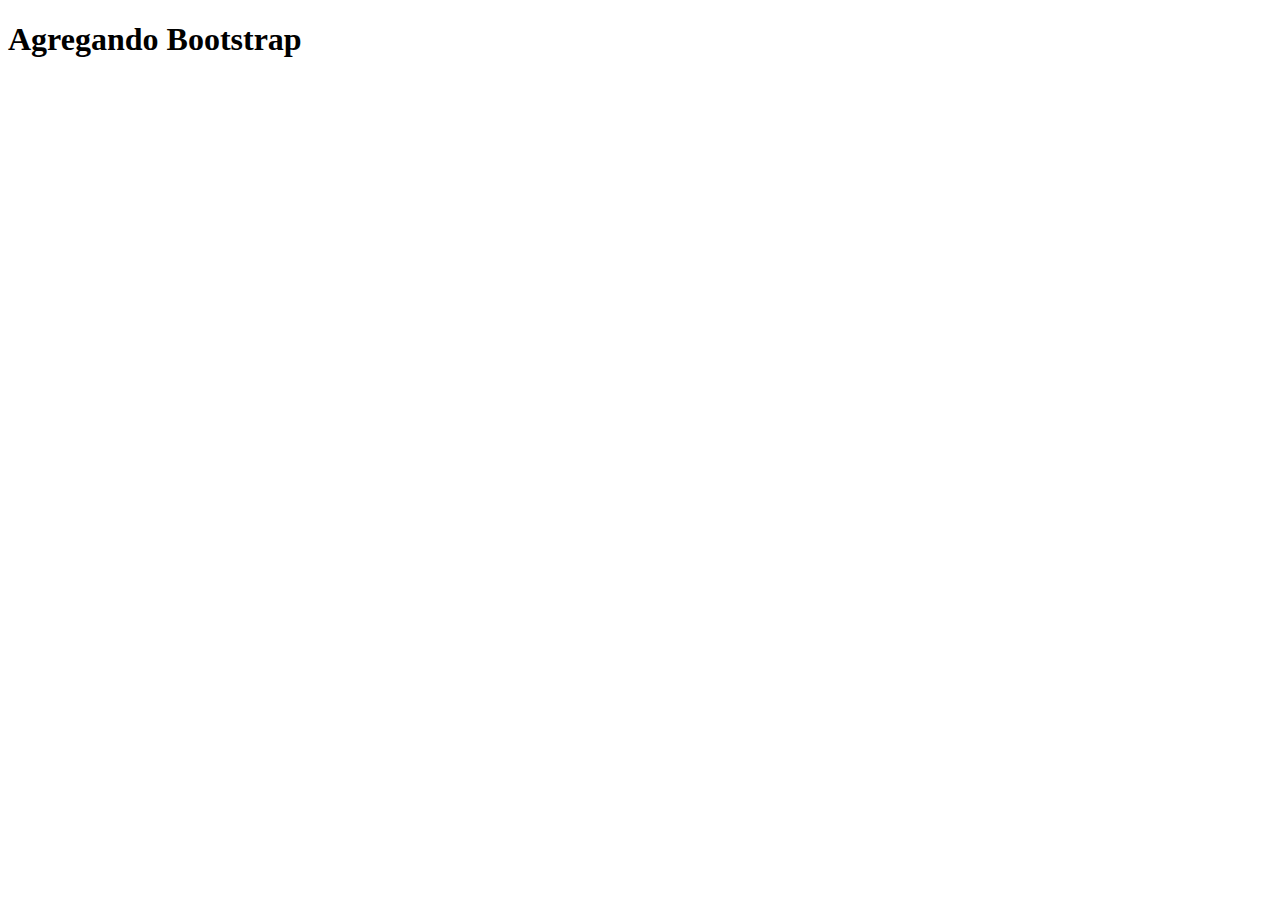
<file: Bootstrap/index.html>
<!doctype html>
<html lang="en">
  <head>
    <meta charset="utf-8">
    <meta name="viewport" content="width=device-width, initial-scale=1">
    <title>Bootstrap</title>
    <link href="https://cdn.jsdelivr.net/npm/bootstrap@5.3.0-alpha1/dist/css/bootstrap.min.css" rel="stylesheet" integrity="sha384-GLhlTQ8iRABdZLl6O3oVMWSktQOp6b7In1Zl3/Jr59b6EGGoI1aFkw7cmDA6j6gD" crossorigin="anonymous">
  </head>
  <body>
    <h1>Agregando Bootstrap</h1>

    
    <script src="https://cdn.jsdelivr.net/npm/bootstrap@5.3.0-alpha1/dist/js/bootstrap.bundle.min.js" integrity="sha384-w76AqPfDkMBDXo30jS1Sgez6pr3x5MlQ1ZAGC+nuZB+EYdgRZgiwxhTBTkF7CXvN" crossorigin="anonymous"></script>
  </body>
</html>
</file>
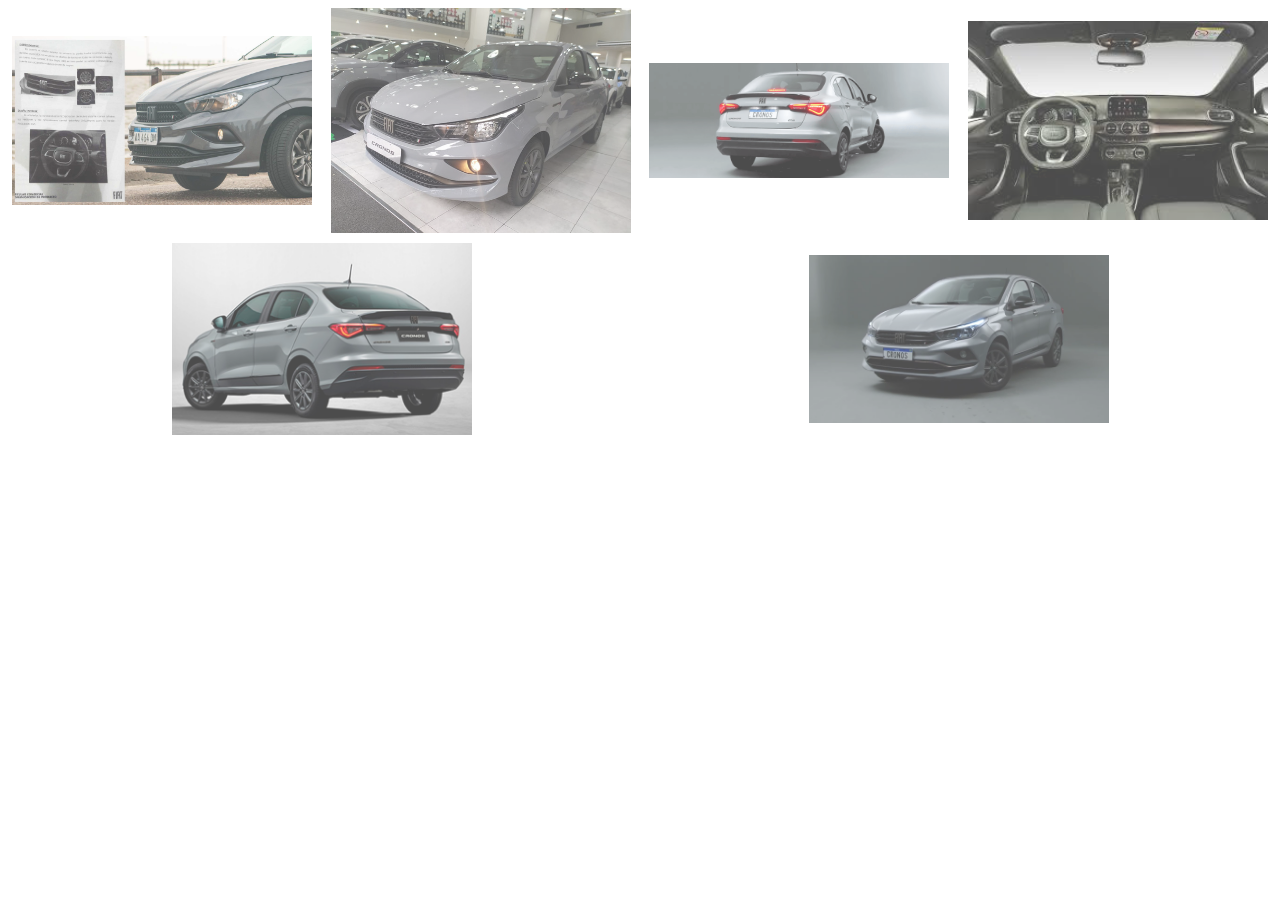
<file: Ejercicio-DisposicionCSS/index.html>
<!DOCTYPE html>
<html lang="es">
<head>
    <meta charset="UTF-8">
    <meta http-equiv="X-UA-Compatible" content="IE=edge">
    <meta name="viewport" content="width=device-width, initial-scale=1.0">
    <title>Disposición de elementos en CSS</title>
    <link rel="stylesheet" href="disposicion.css">
</head>
<body>
    <div class="galeria">
        <img class="imagen-galeria" src="img/cronos-2023.jpg" alt="Cronos">
        <img class="imagen-galeria" src="img/D_NQ_NP_801495-MLA53285292650_012023-W.jpg" alt="Cronos">
        <img class="imagen-galeria" src="img/fiat-cronos-2023.png" alt="Cronos">
        <img class="imagen-galeria" src="img/images.jpeg" alt="Cronos">
        <img class="imagen-galeria" src="img/img-design-esportivo.jpg" alt="Cronos">
        <img class="imagen-galeria" src="img/maxresdefault.jpg" alt="Cronos">
    </div>
</body>
</html>
</file>
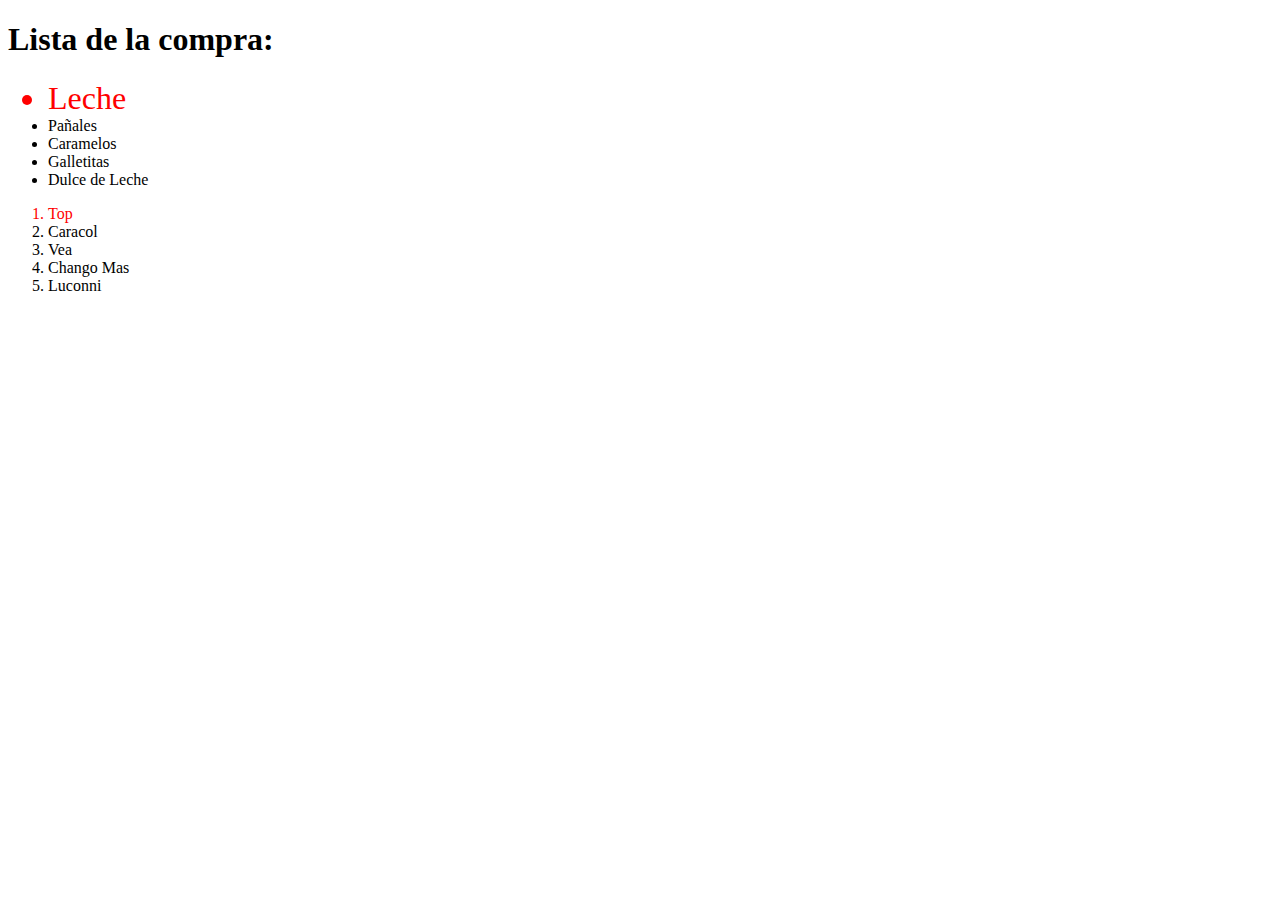
<file: Ejercicio-IntroaCSS/index.html>
<!DOCTYPE html>
<html lang="es">
    <head>
        <meta charset="UTF-8" />
        <meta http-equiv="X-UA-Compatible" content="IE=edge" />
        <meta name="viewport" content="width=device-width, initial-scale=1.0" />
        <title>Ganando precisión con los selectores en CSS</title>
        <link rel="stylesheet" href="estilos.css">
    </head>
    <body>
        <h1 id="titulo" class="encabezado">Lista de la compra:</h1>
        <div>
            <ul>
                <li id="elemento-1">Leche</li>
                <li id="elemento-2">Pañales</li>
                <li id="elemento-3">Caramelos</li>
                <li id="elemento-4">Galletitas</li>
                <li id="elemento-5">Dulce de Leche</li>
            </ul>
        </div>
        <div>
            <ol>
                <li id="elemento-1">Top</li>
                <li id="elemento-2">Caracol</li>
                <li id="elemento-3">Vea</li>
                <li id="elemento-4">Chango Mas</li>
                <li id="elemento-5">Luconni</li>
            </ol>
        </div>
    </body>
</html>
</file>
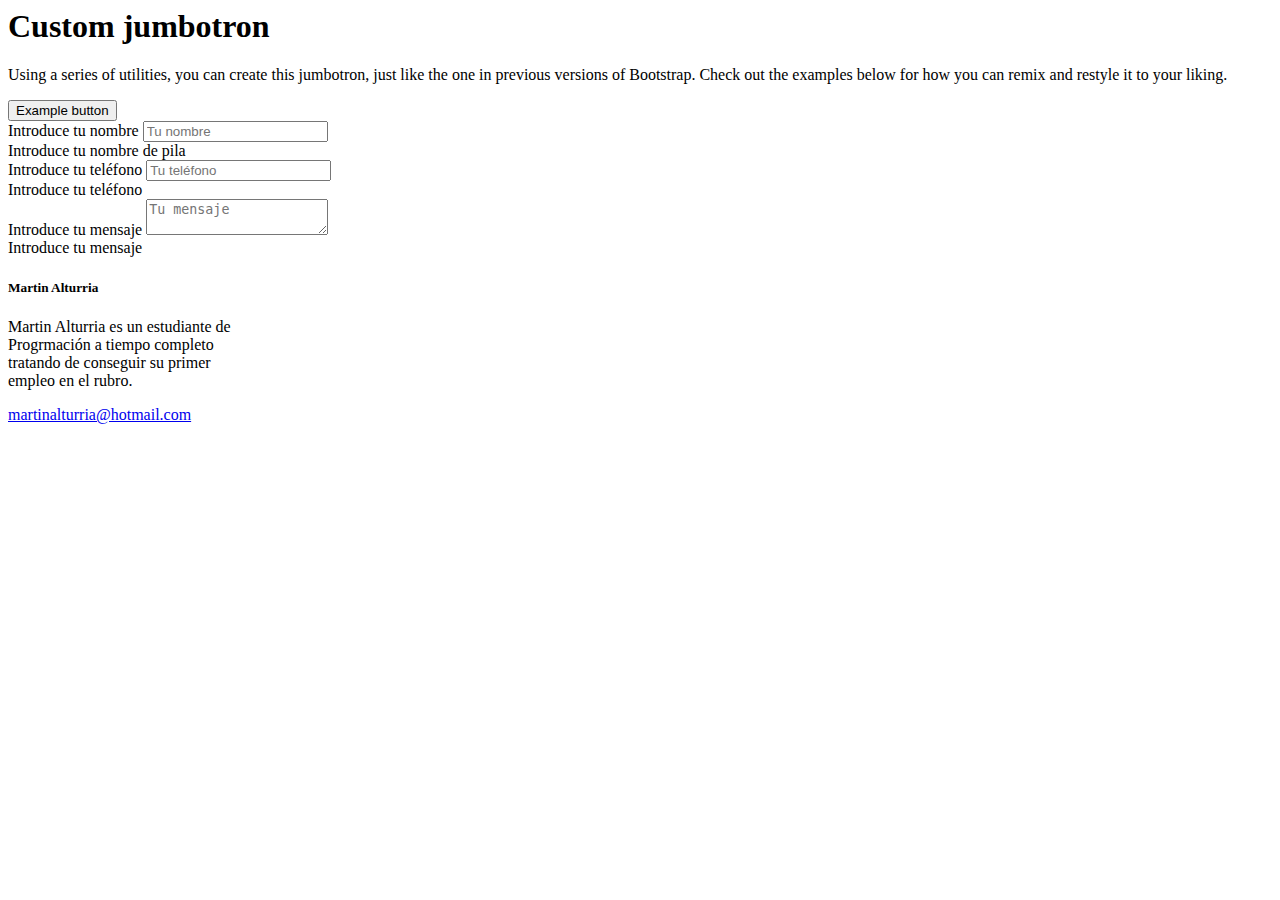
<file: Elementos de Boostrap/index.html>
<html lang="en">
    <head>
        <meta charset="UTF-8" />
        <meta http-equiv="X-UA-Compatible" content="IE=edge" />
        <meta name="viewport" content="width=device-width, initial-scale=1.0" />
        <title>Elementos de Interés en Bootstrap</title>
        <link
            href="https://cdn.jsdelivr.net/npm/bootstrap@5.1.3/dist/css/bootstrap.min.css"
            rel="stylesheet"
            integrity="sha384-1BmE4kWBq78iYhFldvKuhfTAU6auU8tT94WrHftjDbrCEXSU1oBoqyl2QvZ6jIW3"
            crossorigin="anonymous"
        />
    </head>
    <body class="" style="">
        <section class="row">
            <div class="bg-light p-5 rounded-3">
                <div class="container-fluid py-5">
                    <h1 class="display-5 fw-bold">Custom jumbotron</h1>
                    <p class="col-md-8 fs-4">
                        Using a series of utilities, you can create this
                        jumbotron, just like the one in previous versions of
                        Bootstrap. Check out the examples below for how you can
                        remix and restyle it to your liking.
                    </p>
                    <button
                        class="btn btn-primary btn-lg"
                        data-bs-toggle="modal"
                        data-bs-target="#modal-ejemplo"
                    >
                        Example button
                    </button>
                </div>
            </div>
        </section>
        <section class="row p-5">
            <form action="/">
                <div class="mb-3">
                    <label class="form-label" for="nombre"
                        >Introduce tu nombre</label
                    >
                    <input
                        id="nombre"
                        type="text"
                        class="form-control"
                        placeholder="Tu nombre"
                    />
                    <div class="form-text">Introduce tu nombre de pila</div>
                </div>
                <div class="mb-3">
                    <label class="form-label" for="telefono"
                        >Introduce tu teléfono</label
                    >
                    <input
                        id="telefono"
                        type="number"
                        class="form-control"
                        placeholder="Tu teléfono"
                    />
                    <div class="form-text">Introduce tu teléfono</div>
                </div>
                <div class="mb-3">
                    <label class="form-label" for="mensaje"
                        >Introduce tu mensaje</label
                    >
                    <textarea
                        id="mensaje"
                        type="text"
                        class="form-control"
                        placeholder="Tu mensaje"
                    ></textarea>
                    <div class="form-text">Introduce tu mensaje</div>
                </div>
            </form>
        </section>
        <section class="row p-5">
            <div class="card" style="width: 15rem">
                <div class="card-body">
                    <h5 class="card-title">Martin Alturria</h5>
                    <p class="card-text">
                        Martin Alturria es un estudiante de Progrmación a tiempo
                        completo tratando de conseguir su primer empleo en el
                        rubro.
                    </p>
                </div>
                <div class="card-footer">
                    <a href="mailto:gorka@gorkavillar.com"
                        >martinalturria@hotmail.com</a
                    >
                </div>
            </div>
        </section>
        <div
            class="modal fade"
            data-bs-backdrop="static"
            id="modal-ejemplo"
            aria-hidden="true"
            style="display: none"
        >
            <div class="modal-dialog modal-dialog-centered">
                <div class="modal-content">
                    <h4 class="modal-header">Este es el header</h4>
                    <div class="modal-body">
                        <p>Este es el body</p>
                        <hr />
                        <p>
                            This
                            <a
                                href="#"
                                role="button"
                                class="btn btn-secondary popover-test"
                                data-bs-toggle="popover"
                                title="Título del popover"
                                data-bs-content="Este es el contenido del popover."
                                >button</a
                            >
                            triggers a popover on click.
                        </p>
                        <hr />
                        <p>
                            Este es un
                            <a
                                href="#"
                                data-bs-toggle="tooltip"
                                data-bs-placement="top"
                                title="Este es un tooltip"
                                >tooltip</a
                            >
                        </p>
                    </div>
                    <div class="modal-footer">
                        <button
                            class="btn btn-outline-secondary"
                            data-bs-dismiss="modal"
                        >
                            Cerrar
                        </button>
                        <button class="btn btn-primary">Aceptar</button>
                    </div>
                </div>
            </div>
        </div>

        <script
            src="https://cdn.jsdelivr.net/npm/bootstrap@5.1.3/dist/js/bootstrap.bundle.min.js"
            integrity="sha384-ka7Sk0Gln4gmtz2MlQnikT1wXgYsOg+OMhuP+IlRH9sENBO0LRn5q+8nbTov4+1p"
            crossorigin="anonymous"
        ></script>
    </body>
</html>
</file>
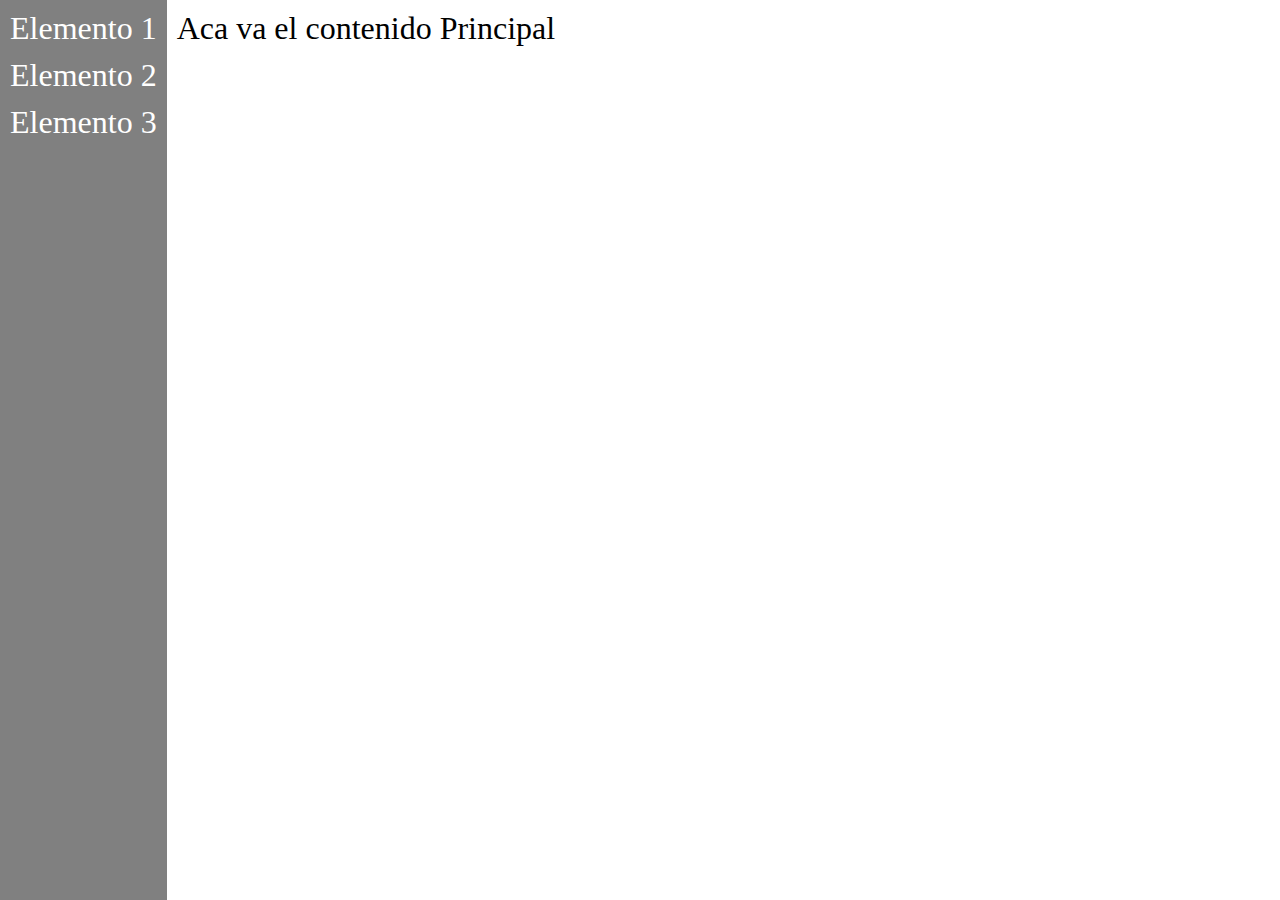
<file: Responsive/index.html>
<!DOCTYPE html>
<html lang="en">
    <head>
        <meta charset="UTF-8" />
        <meta http-equiv="X-UA-Compatible" content="IE=edge" />
        <meta name="viewport" content="width=device-width, initial-scale=1.0" />
        <title>Diseño Responsive con CSS</title>
        <link rel="stylesheet" href="style.css" />
    </head>
    <body>
        <div class="barra">
            <span>Elemento 1</span>
            <span>Elemento 2</span>
            <span>Elemento 3</span>
        </div>
        <div class="contenido">
            <span>Aca va el contenido Principal</span>
        </div>
    </body>
</html>
</file>
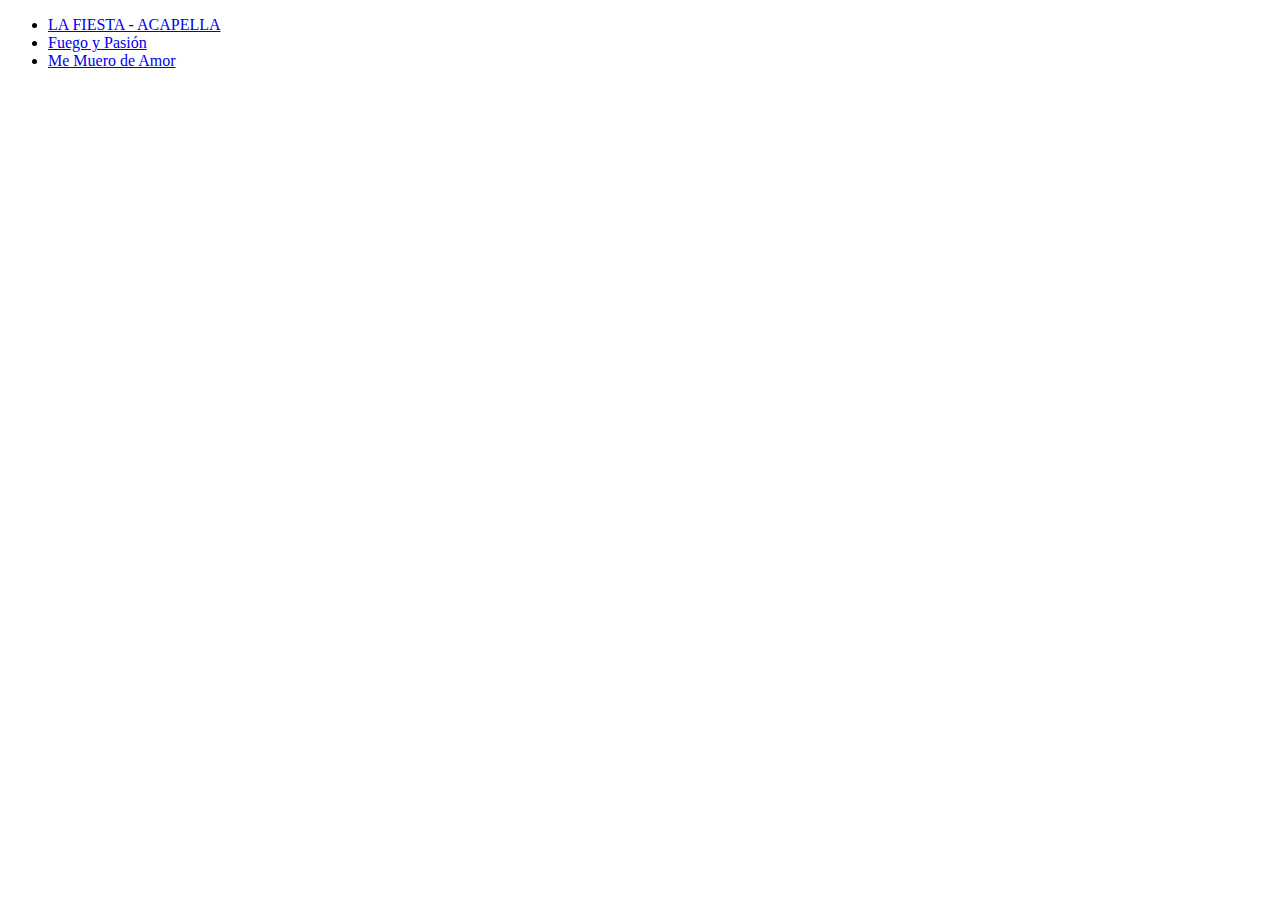
<file: ejercicio1.html>
<!DOCTYPE html>
<html>
  <head>
    <title>Ejercicio de introducción a HTML en OpenBootcamp</title>
  </head>
  <body>
    <!--Este es mi primer comentario de dos lineas
        Aprendiendo a documentar mi código con OpenBootcamp-->
    <ul>
      <li>
        <a href="https://www.youtube.com/watch?v=4-U4-h4d9Pk"
          >LA FIESTA - ACAPELLA</a
        >
      </li>
      <li>
        <a href="https://www.youtube.com/watch?v=W4ugvM0MXG0">Fuego y Pasión</a>
      </li>
      <li>
        <a href="https://www.youtube.com/watch?v=23GGIV0nE6U"
          >Me Muero de Amor</a
        >
      </li>
    </ul>
  </body>
</html>
</file>
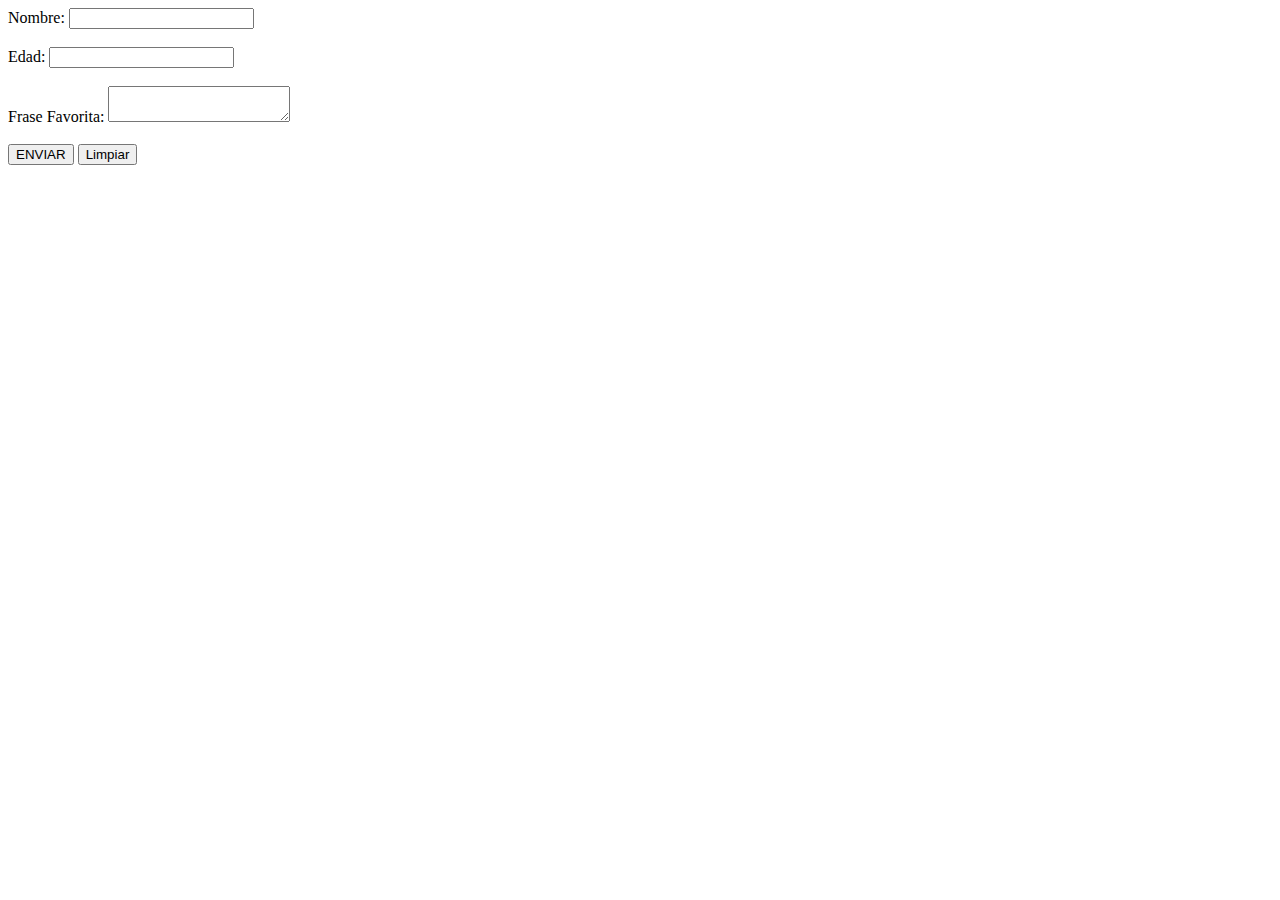
<file: Ejercicio-Formularios-HTML/Ejercicio1.html>
<!DOCTYPE html>
<html>
    <head>
        <title>Ejercicio 02 - Formulario en HTML</title>
    </head>
    <body>
        <form action="/">
            <div>
                <label for="nombre">Nombre:</label>
                <input type="text" name="nombre" id="nombre" />
            </div>
            <br />
            <div>
                <label for="edad">Edad:</label>
                <input type="number" name="edad" id="edad" />
            </div>
            <br />
            <div>
                <label for="frasefavorita">Frase Favorita:</label>
                <textarea name="frasefavorita" id="frasefavorita"></textarea>
            </div>
            <br />
            <button type="submit">ENVIAR</button>
            <button type="reset">Limpiar</button>
        </form>
    </body>
</html>
</file>
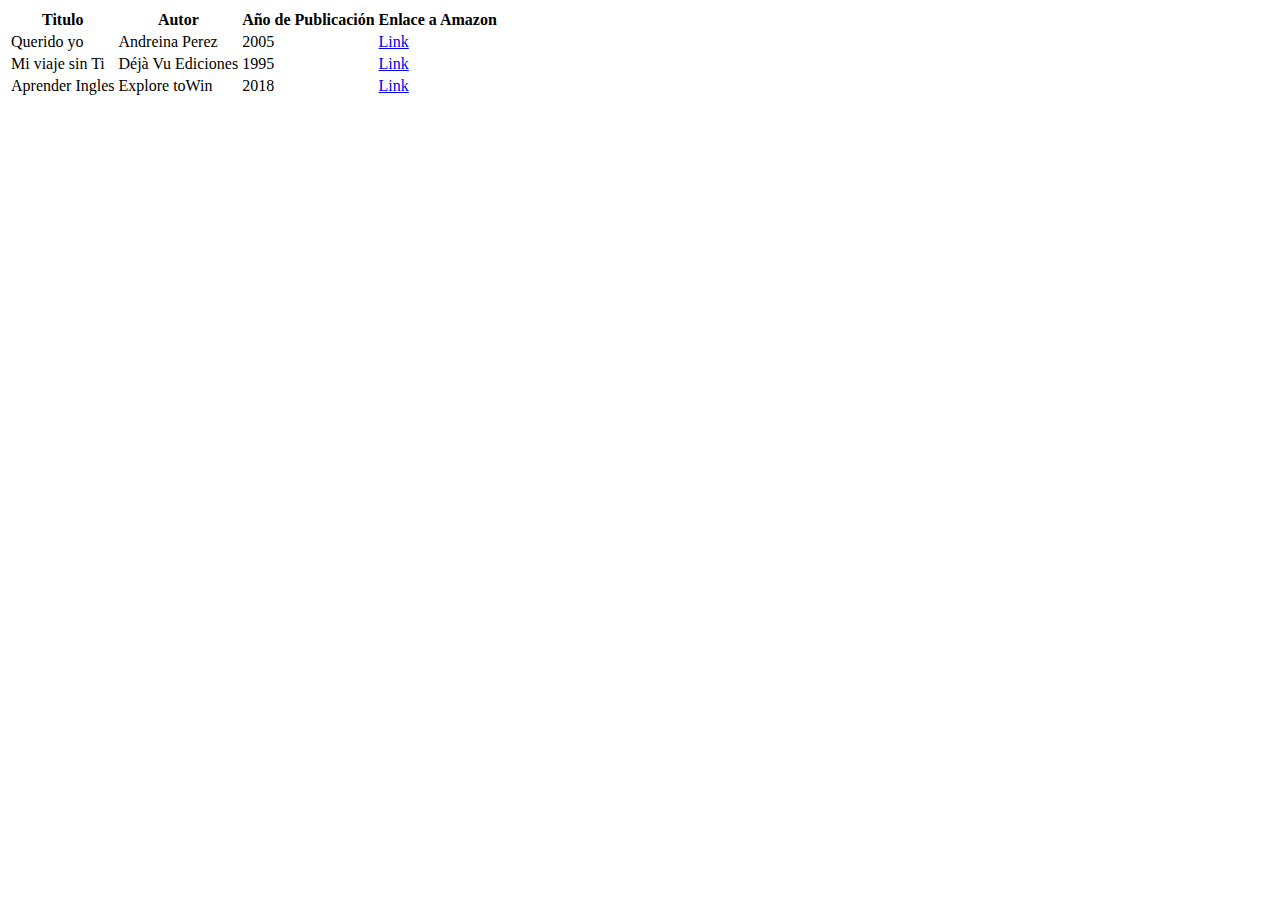
<file: Ejercicio-Formularios-HTML/Ejercicio2.html>
<!DOCTYPE html>
<html>
    <head>
        <title>Ejercicio 02/2 - Tablas en HTML</title>
    </head>
    <body>
        <table>
            <tr>
                <th>Titulo</th>
                <th>Autor</th>
                <th>Año de Publicación</th>
                <th>Enlace a Amazon</th>
            </tr>
            <tr>
                <td>Querido yo</td>
                <td>Andreina Perez </td>
                <td>2005</td>
                <td><a href="https://www.amazon.com/-/es/Alejandro-Sequera/dp/B09TMT9CNS/ref=sr_1_2?__mk_es_US=%C3%85M%C3%85%C5%BD%C3%95%C3%91&crid=EJP2LQ6Z87M1&keywords=libros&qid=1674499836&sprefix=libros%2Caps%2C383&sr=8-2" target="_BLANK">Link</a></td>
            </tr>
            <tr>
                <td>Mi viaje sin Ti</td>
                <td>Déjà Vu Ediciones </td>
                <td>1995</td>
                <td><a href="https://www.amazon.com/-/es/Alejandro-Sequera/dp/1981720707/ref=sr_1_3?__mk_es_US=%C3%85M%C3%85%C5%BD%C3%95%C3%91&crid=EJP2LQ6Z87M1&keywords=libros&qid=1674499836&sprefix=libros%2Caps%2C383&sr=8-3" target="_BLANK">Link</a></td>
            </tr>
            <tr>
                <td>Aprender Ingles</td>
                <td>Explore toWin </td>
                <td>2018</td>
                <td><a href="https://www.amazon.com/-/es/Explore-ToWin/dp/B0BM5FGDLH/ref=sr_1_7?__mk_es_US=%C3%85M%C3%85%C5%BD%C3%95%C3%91&crid=EJP2LQ6Z87M1&keywords=libros&qid=1674499836&sprefix=libros%2Caps%2C383&sr=8-7" target="_BLANK">Link</a></td>
            </tr>
        </table>
    </body>
</html>
</file>
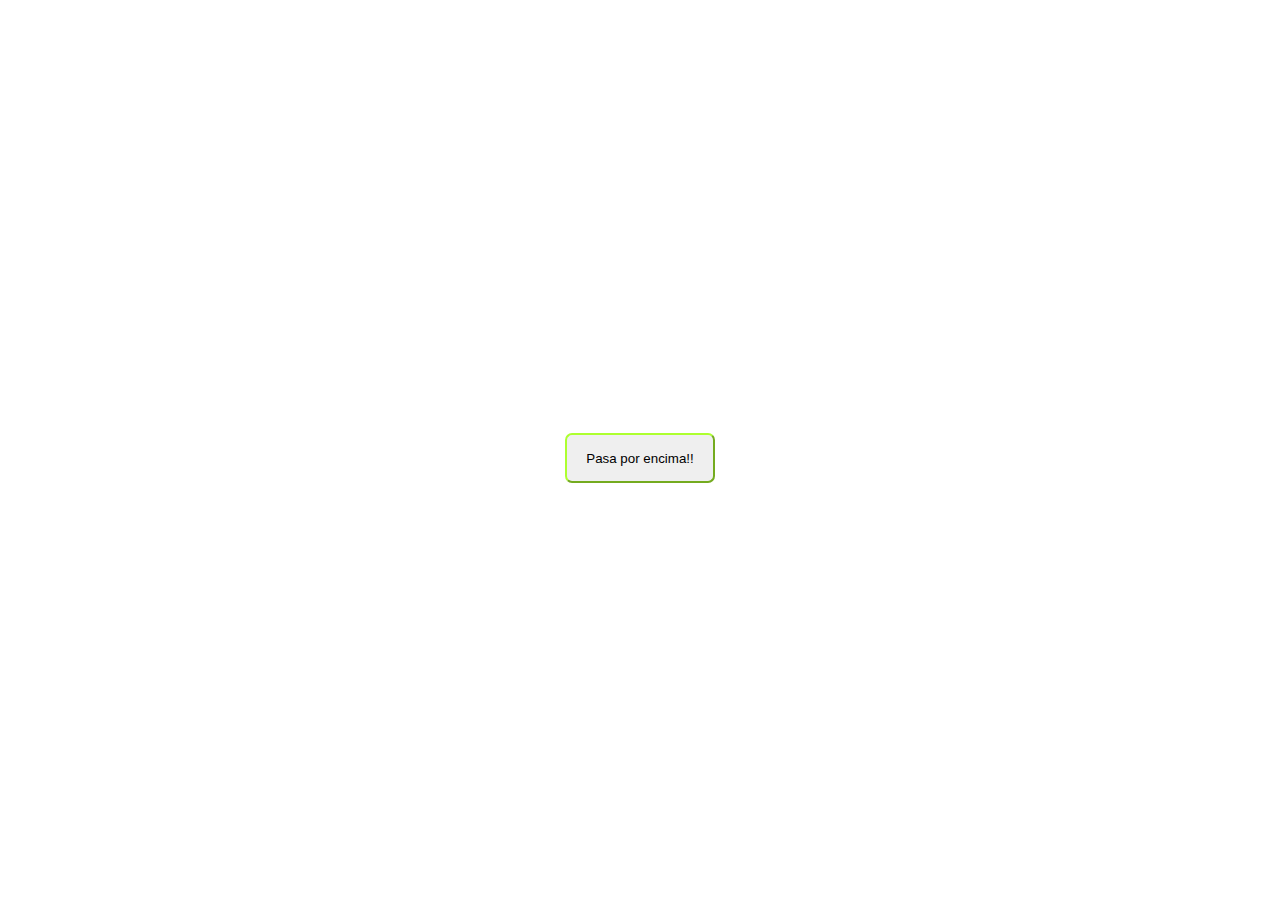
<file: Ejercicio-Selectores/selectores.html>
<!DOCTYPE html>
<html lang="en">
<head>
    <meta charset="UTF-8">
    <meta http-equiv="X-UA-Compatible" content="IE=edge">
    <meta name="viewport" content="width=device-width, initial-scale=1.0">
    <title>Selectores, pseudo-clases y pseudo-elementos en CSS</title>
    <link rel="stylesheet" href="selectores.css">
</head>
<body>
    <button class="boton"></button>
</body>
</html>
</file>
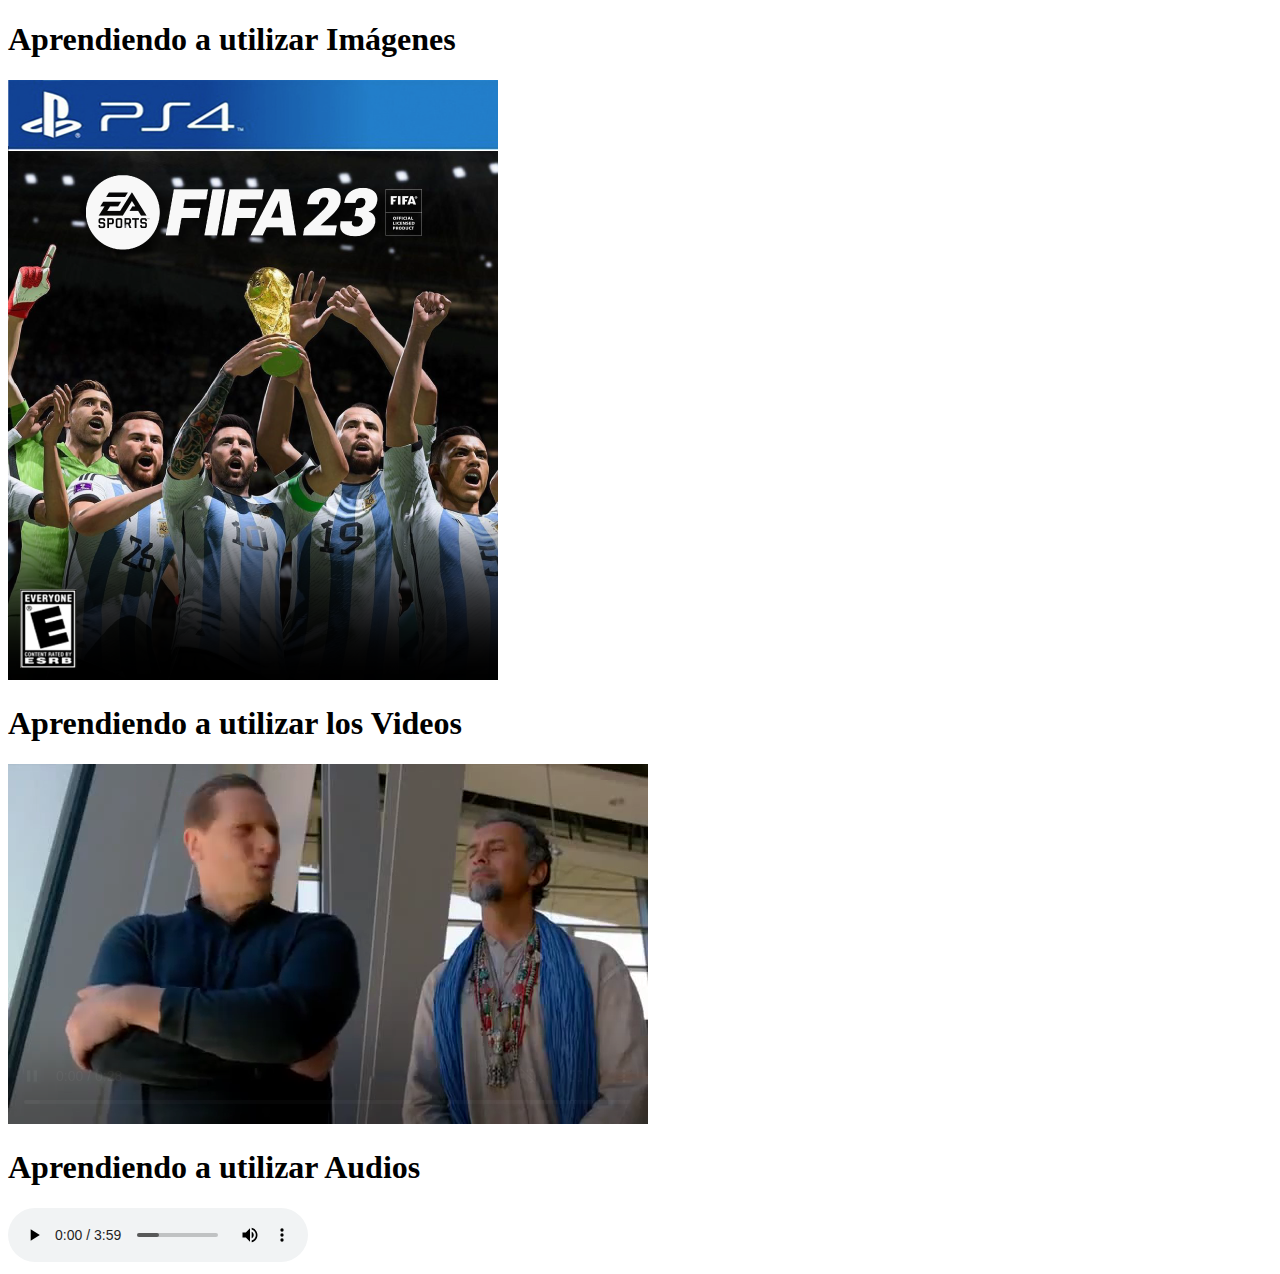
<file: Ejercicios Multimedia/Ejercicio1.html>
<!DOCTYPE html>
<html>
    <head>
        <title>Multimedia HTML</title>
    </head>
    <body>
        <section>
            <h1>Aprendiendo a utilizar Imágenes</h1>
            <img src="Multimedia/Portada-FIFA-23-D.webp" alt="Juego Favorito" />
        </section>
        <section>
            <h1>Aprendiendo a utilizar los Videos</h1>
            <video controls autoplay muted loop>
                <source src="Multimedia/video.mp4" type="video/mp4" />
            </video>
        </section>
        <section>
            <h1>Aprendiendo a utilizar Audios</h1>
            <audio controls autoplay loop>
                <source src="Multimedia/audio.mp3" type="audio/mp3" />
            </audio>
        </section>
    </body>
</html>
</file>
<file: Ejercicio-DisposicionCSS/disposicion.css>
.galeria {
    display: flex;
    flex-wrap: wrap;
    gap: 10px;
    align-items: center;
    justify-content: space-around;
}

.imagen-galeria {
    width: 300px;
    opacity: 0.7;
}

.imagen-galeria:hover {
    cursor: pointer;
    opacity: 1;
}
</file>
<file: Ejercicio-IntroaCSS/estilos.css>
#elemento-1 {
    color: red;
}

ul #elemento-1 {
    font-size: 2rem;
}
</file>
<file: Responsive/style.css>
* {
    margin: 0;
    padding: 0;
}

body {
    min-height: 100vh;
    min-width: 100vw;
    display: flex;
    font-size: 2rem;
}

.barra {
    background-color: grey;
    color: white;
    display: flex;
    flex-direction: column;
    padding: 10px;
    gap: 10px;
}

.contenido {
    padding: 10px;
    flex-grow: 1;
}

@media (max-width: 640px) {
    body {
        flex-direction: column-reverse;
    }
    .barra {
        flex-direction: row;
        justify-content: space-evenly;
    }
}
</file>
<file: Ejercicio-Selectores/selectores.css>
body {
    min-height: 100vh;
    display: flex;
    justify-content: center;
    align-items: center;
}

.boton{
    width: 150px;
    height: 50px;
    border-radius: 7px;
    border-color: greenyellow;
}

.boton::before {
    content: "Pasa por encima!!";
}

.boton:hover {
    color: white;
    background-color: green;
}

.boton:hover::before {
    content: "Hecho!!";
}
</file>
